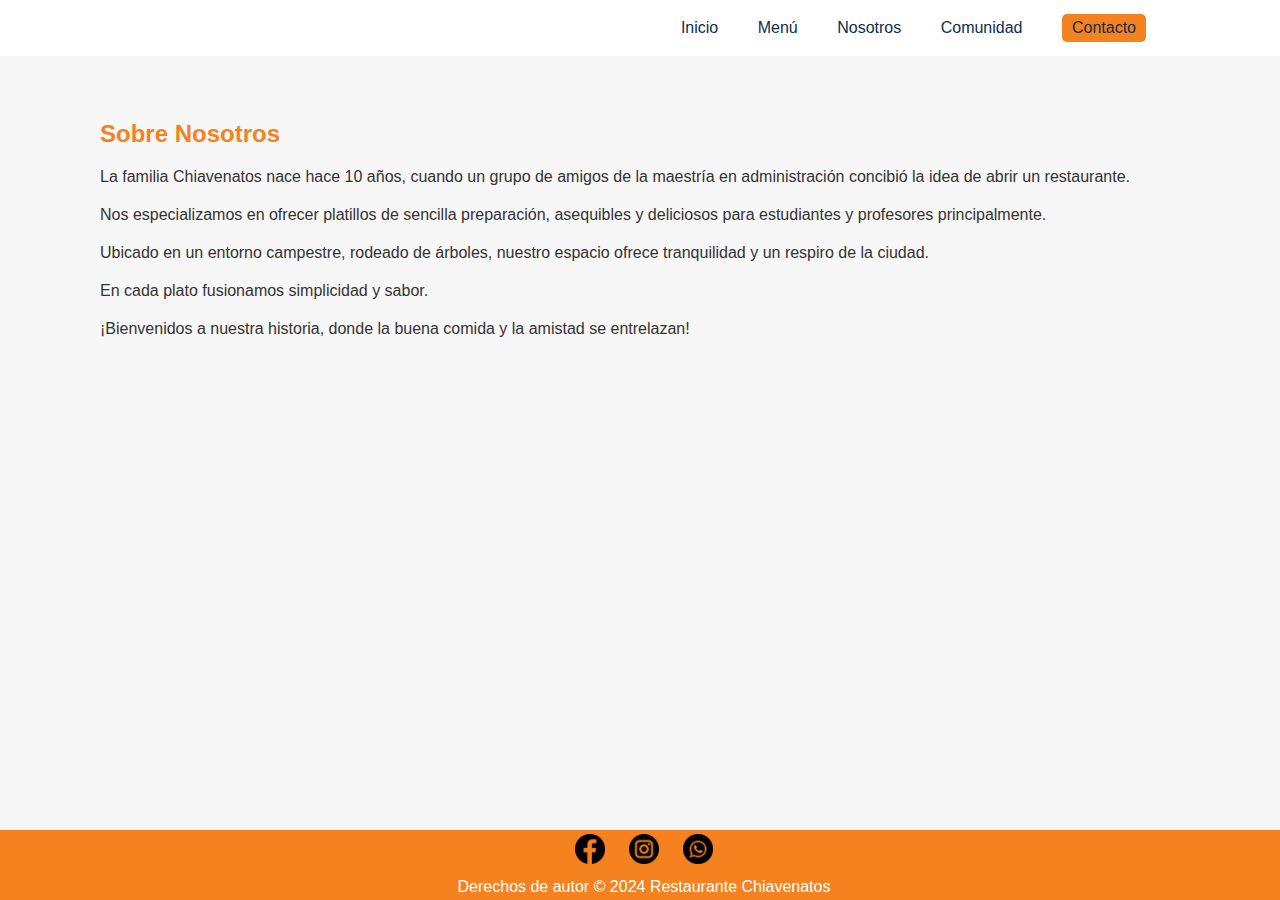
<file: nosotros.html>
<!DOCTYPE html>
<html lang="es">
<head>
    <meta charset="UTF-8">
    <meta name="viewport" content="width=device-width, initial-scale=1.0">
    <title>Nosotros - Restaurante Chiavenatos</title>
    <link rel="stylesheet" href="css/estilo_nosotros.css">
    <link rel="preconnect" href="https://fonts.googleapis.com">
    <link rel="preconnect" href="https://fonts.gstatic.com" crossorigin>
    <link href="https://fonts.googleapis.com/css2?family=Merriweather:ital,wght@0,300;0,400;0,700;0,900;1,300;1,400;1,700;1,900&display=swap" rel="stylesheet">
</head>
<body>
    <header>
        <nav>
            <ul>
                <li><a href="index.html">Inicio</a></li>
                <li><a href="menu.html">Menú</a></li>
                <li><a href="nosotros.html">Nosotros</a></li>
                <li><a href="comunidad.html">Comunidad</a></li>
                <li><a href="contacto.html"><div class="contacto">Contacto</div></a></li>
            </ul>
        </nav>
    </header>

    <main>
        <section class="nosotros">
            <h2>Sobre Nosotros</h2>
            <p>La familia Chiavenatos nace hace 10 años, cuando un grupo de amigos de la maestría en administración concibió la idea de abrir un restaurante.</p>
            <p>Nos especializamos en ofrecer platillos de sencilla preparación, asequibles y deliciosos para estudiantes y profesores principalmente.</p>
            <p>Ubicado en un entorno campestre, rodeado de árboles, nuestro espacio ofrece tranquilidad y un respiro de la ciudad.</p>
            <p>En cada plato fusionamos simplicidad y sabor.</p>
            <p>¡Bienvenidos a nuestra historia, donde la buena comida y la amistad se entrelazan!</p>
        </section>
    </main>

    <footer class="footer">
        <div class="social-links">
            <a href="https://www.facebook.com/share/VVniUwZvrT31RrhE/?mibextid=qi2Omg" target="_blank"><img src="imagenes/logo3F.png" alt="Facebook"></a>
            <a href="https://www.instagram.com/chiavenatos.restaurante?igshid=MXJoMHd1bzdkOGM3dQ==" target="_blank"><img src="imagenes/logoI.png" alt="Instagram"></a>
            <a href="https://wa.me/523113743071" target="_blank"><img src="imagenes/logoW.png" alt="WhatsApp"></a>
        </div>
        <p>Derechos de autor &copy; 2024 Restaurante Chiavenatos</p>
    </footer>
</body>
</html>
</file>
<file: css/estilo_nosotros.css>
/* Definición de estilos de la familia de fuentes Merriweather */
.merriweather-light {
    font-family: "Merriweather", serif;
    font-weight: 300;
    font-style: normal;
}

.merriweather-regular {
    font-family: "Merriweather", serif;
    font-weight: 400;
    font-style: normal;
}

.merriweather-bold {
    font-family: "Merriweather", serif;
    font-weight: 700;
    font-style: normal;
}

.merriweather-black {
    font-family: "Merriweather", serif;
    font-weight: 900;
    font-style: normal;
}

.merriweather-light-italic {
    font-family: "Merriweather", serif;
    font-weight: 300;
    font-style: italic;
}

.merriweather-regular-italic {
    font-family: "Merriweather", serif;
    font-weight: 400;
    font-style: italic;
}

.merriweather-bold-italic {
    font-family: "Merriweather", serif;
    font-weight: 700;
    font-style: italic;
}

.merriweather-black-italic {
    font-family: "Merriweather", serif;
    font-weight: 900;
    font-style: italic;
}

/* Estilos base */
body {
    margin: 0;
    padding: 0;
    font-family: Arial, sans-serif;
    background-color: #f7f7f7;
    color: #333;
}


header {
    background-color: #fff; /* Color blanco para la barra */
    padding: 4px;
    position: fixed;
    top: 0;
    width: 100%;
}

nav {
    display: flex;
    justify-content: flex-end; /* Alinea el contenido del menú a la derecha */
    text-align: right; /* Alinea el texto del menú a la derecha */
    width: 80%; /* Ajusta el ancho del contenedor del menú */
    margin: 0 auto; /* Centra el contenedor del menú horizontalmente */
}

nav ul {
    list-style-type: none;
    margin: 0;
    padding: 0;
    white-space: nowrap; /* Evita que los elementos del menú se envuelvan a la siguiente línea */
}

nav ul li {
    display: inline;
    margin-right: 15px; /* Espacio entre elementos del menú */
}

nav ul li:last-child {
    margin-right: 0; /* Elimina el margen derecho del último elemento del menú */
}

nav ul li a {
    color: #0c2e50; /* Color negro para el texto del menú */
    text-decoration: none;
    display: inline-block; /* Convertir el enlace en un bloque en línea */
    padding: 10px; /* Ajustar el relleno según sea necesario */
    position: relative; /* Establecer posición relativa para agregar la línea inferior */
}

nav ul li a:hover {
    border-bottom: 2px solid #f5821f; /* Línea naranja debajo del enlace al pasar el cursor */
}

.contacto {
    background-color: #f5821f; /* Color naranja para el cuadro */
    padding: 5px 10px; /* Ajusta el padding según sea necesario */
    border-radius: 5px; /* Borde redondeado */
}

.contacto a {
    color: #fff; /* Color blanco para el texto */
    text-decoration: none;
}

.contacto:hover { /* Estilo aplicado cuando se pasa el cursor sobre el enlace */
    background-color: #f5821f; /* Color naranja para el cuadro */
}

main {
    padding: 100px;
}

.nosotros h2 {
    color: #f5821f;
}

.nosotros p {
    margin-bottom: 20px;
}

footer {
    background-color: #f5821f; /* Color naranja para el pie de página */
    padding: 4px;
    position: fixed;
    bottom: 0;
    width: 100%; /* Ajusta el pie de página al ancho completo */
    text-align: center;
    color: #fff; /* Color blanco para el texto del pie de página */
}

footer p {
    margin: 0;
}

.footer .social-links {
    margin-bottom: 10px; /* Espacio entre los iconos y el texto del pie de página */
}

.footer .social-links a {
    display: inline-block;
    margin: 0 10px;
}

.footer .social-links img {
    width: 30px; /* Ajusta el tamaño de los iconos */
    height: 30px;
}

/* Estilos para pantallas pequeñas */
@media only screen and (max-width: 600px) {
    nav ul li a {
        margin-right: 10px; /* Reducir el margen para adaptarse a pantallas pequeñas */
    }
}
</file>
